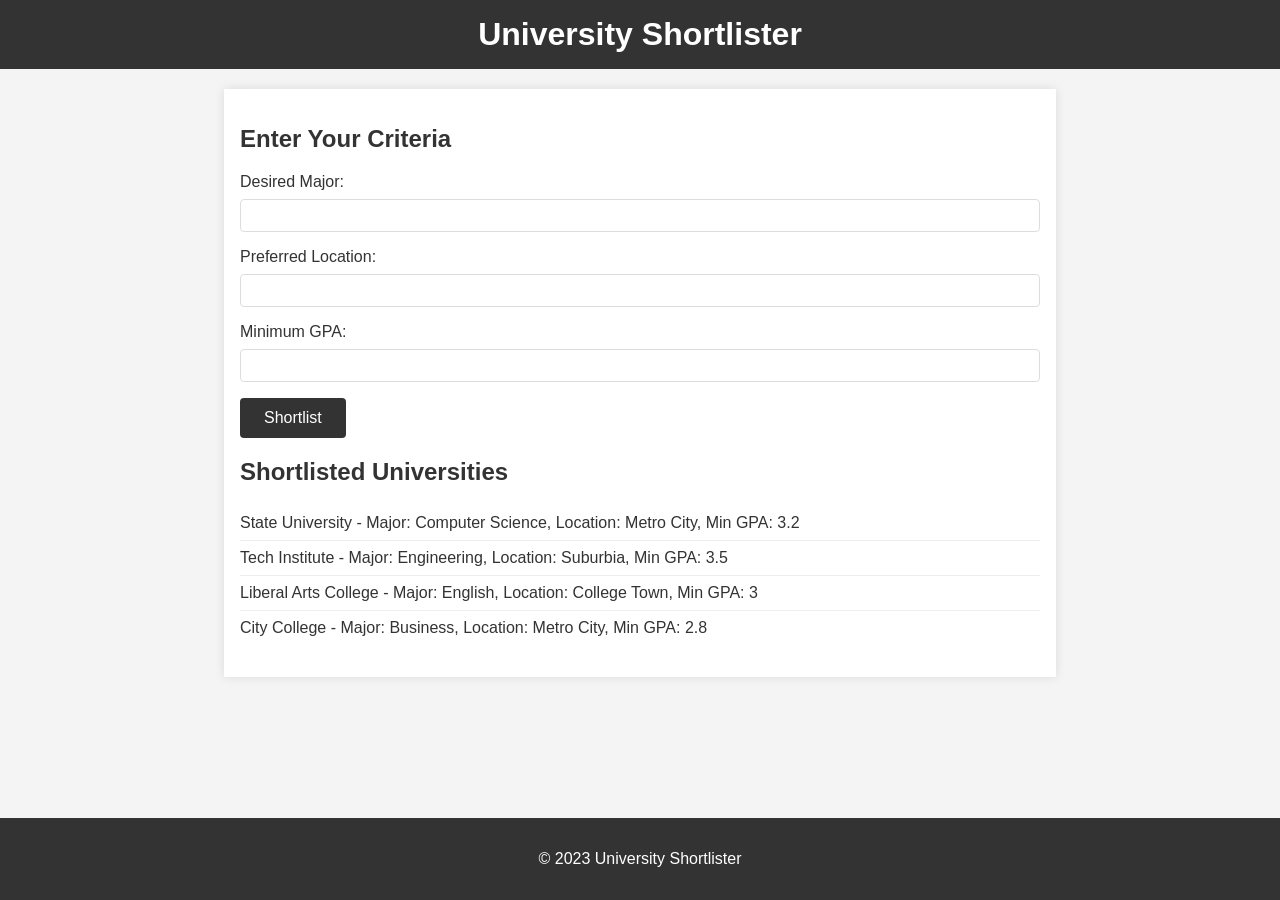
<file: index.html>
<!DOCTYPE html>
<html lang="en">
<head>
    <meta charset="UTF-8">
    <meta name="viewport" content="width=device-width, initial-scale=1.0">
    <title>University Shortlister</title>
    <link rel="stylesheet" href="style.css">
</head>
<body>
    <header>
        <h1>University Shortlister</h1>
    </header>
    <main>
        <section id="criteria">
            <h2>Enter Your Criteria</h2>
            <form id="criteria-form">
                <div>
                    <label for="major">Desired Major:</label>
                    <input type="text" id="major" name="major">
                </div>
                <div>
                    <label for="location">Preferred Location:</label>
                    <input type="text" id="location" name="location">
                </div>
                <div>
                    <label for="gpa">Minimum GPA:</label>
                    <input type="number" id="gpa" name="gpa" step="0.1" min="0" max="4">
                </div>
                <button type="submit">Shortlist</button>
            </form>
        </section>
        <section id="results">
            <h2>Shortlisted Universities</h2>
            <ul id="university-list">
                <!-- Universities will be listed here -->
            </ul>
        </section>
    </main>
    <footer>
        <p>&copy; 2023 University Shortlister</p>
    </footer>
    <script src="script.js"></script>
</body>
</html>
</file>
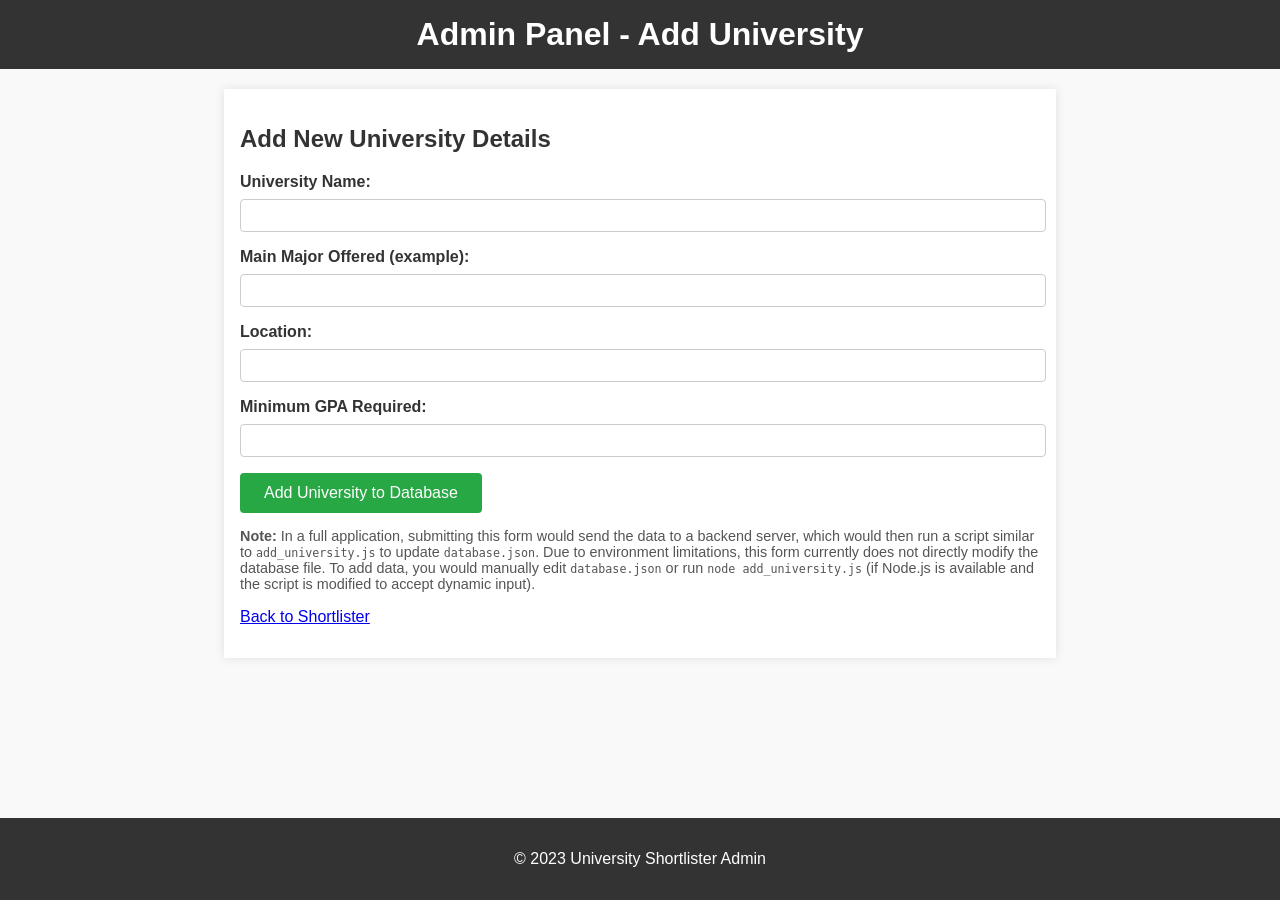
<file: admin.html>
<!DOCTYPE html>
<html lang="en">
<head>
    <meta charset="UTF-8">
    <meta name="viewport" content="width=device-width, initial-scale=1.0">
    <title>Admin - Add University</title>
    <link rel="stylesheet" href="style.css"> <!-- Reusing the main stylesheet -->
    <style>
        /* Additional styles specific to admin page if needed */
        body {
            background-color: #f9f9f9; /* Slightly different background for admin */
        }
        main {
            margin-top: 20px;
        }
        #add-university-form div {
            margin-bottom: 1rem;
        }
        #add-university-form label {
            display: block;
            margin-bottom: 0.5rem;
            font-weight: bold;
        }
        #add-university-form input[type="text"],
        #add-university-form input[type="number"] {
            width: calc(100% - 12px); /* Adjust for padding */
            padding: 0.5rem;
            border: 1px solid #ccc;
            border-radius: 4px;
        }
        #add-university-form button {
            background-color: #28a745; /* Green for add */
            color: white;
            padding: 0.7rem 1.5rem;
            border: none;
            border-radius: 4px;
            cursor: pointer;
            font-size: 1rem;
        }
        #add-university-form button:hover {
            background-color: #218838;
        }
        .info-text {
            font-size: 0.9em;
            color: #555;
            margin-top: 15px;
        }
    </style>
</head>
<body>
    <header>
        <h1>Admin Panel - Add University</h1>
    </header>
    <main>
        <section id="add-university">
            <h2>Add New University Details</h2>
            <form id="add-university-form">
                <div>
                    <label for="uni-name">University Name:</label>
                    <input type="text" id="uni-name" name="uni-name" required>
                </div>
                <div>
                    <label for="uni-major">Main Major Offered (example):</label>
                    <input type="text" id="uni-major" name="uni-major" required>
                </div>
                <div>
                    <label for="uni-location">Location:</label>
                    <input type="text" id="uni-location" name="uni-location" required>
                </div>
                <div>
                    <label for="uni-gpa">Minimum GPA Required:</label>
                    <input type="number" id="uni-gpa" name="uni-gpa" step="0.1" min="0" max="4" required>
                </div>
                <button type="submit">Add University to Database</button>
            </form>
            <p class="info-text">
                <strong>Note:</strong> In a full application, submitting this form would send the data to a backend server,
                which would then run a script similar to <code>add_university.js</code> to update <code>database.json</code>.
                Due to environment limitations, this form currently does not directly modify the database file.
                To add data, you would manually edit <code>database.json</code> or run <code>node add_university.js</code>
                (if Node.js is available and the script is modified to accept dynamic input).
            </p>
             <p><a href="index.html">Back to Shortlister</a></p>
        </section>
    </main>
    <footer>
        <p>&copy; 2023 University Shortlister Admin</p>
    </footer>
    <script>
        // Optional: Client-side validation or feedback script
        document.getElementById('add-university-form').addEventListener('submit', function(event) {
            event.preventDefault(); // Prevent actual submission

            const uniName = document.getElementById('uni-name').value;
            // In a real app, gather all data and send via fetch to a backend API
            alert('Form submitted (simulation)!\nName: ' + uniName + '\nSee console and info text for how this would work in a live environment.');

            // Example of how data *could* be prepared for a backend
            const universityData = {
                name: uniName,
                major: document.getElementById('uni-major').value,
                location: document.getElementById('uni-location').value,
                gpa: parseFloat(document.getElementById('uni-gpa').value)
            };
            console.log('Simulated data to be sent to backend:', universityData);
            // fetch('/api/add-university', { method: 'POST', body: JSON.stringify(universityData), headers: {'Content-Type': 'application/json'} })
            // .then(response => response.json())
            // .then(data => console.log('Success:', data))
            // .catch((error) => console.error('Error:', error));
        });
    </script>
</body>
</html>
</file>
<file: style.css>
body {
    font-family: sans-serif;
    margin: 0;
    background-color: #f4f4f4;
    color: #333;
}

header {
    background-color: #333;
    color: #fff;
    padding: 1rem 0;
    text-align: center;
}

header h1 {
    margin: 0;
}

main {
    padding: 1rem;
    max-width: 800px;
    margin: 20px auto;
    background-color: #fff;
    box-shadow: 0 0 10px rgba(0, 0, 0, 0.1);
}

#criteria h2, #results h2 {
    color: #333;
}

#criteria-form div {
    margin-bottom: 1rem;
}

#criteria-form label {
    display: block;
    margin-bottom: 0.5rem;
}

#criteria-form input[type="text"],
#criteria-form input[type="number"] {
    width: 100%;
    padding: 0.5rem;
    border: 1px solid #ddd;
    border-radius: 4px;
    box-sizing: border-box; /* Ensures padding doesn't affect width */
}

#criteria-form button {
    background-color: #333;
    color: #fff;
    padding: 0.7rem 1.5rem;
    border: none;
    border-radius: 4px;
    cursor: pointer;
    font-size: 1rem;
}

#criteria-form button:hover {
    background-color: #555;
}

#results ul {
    list-style-type: none;
    padding: 0;
}

#results li {
    padding: 0.5rem 0;
    border-bottom: 1px solid #eee;
}

#results li:last-child {
    border-bottom: none;
}

footer {
    text-align: center;
    padding: 1rem 0;
    background-color: #333;
    color: #fff;
    position: fixed; /* Changed to fixed */
    bottom: 0;
    width: 100%;
}
</file>
